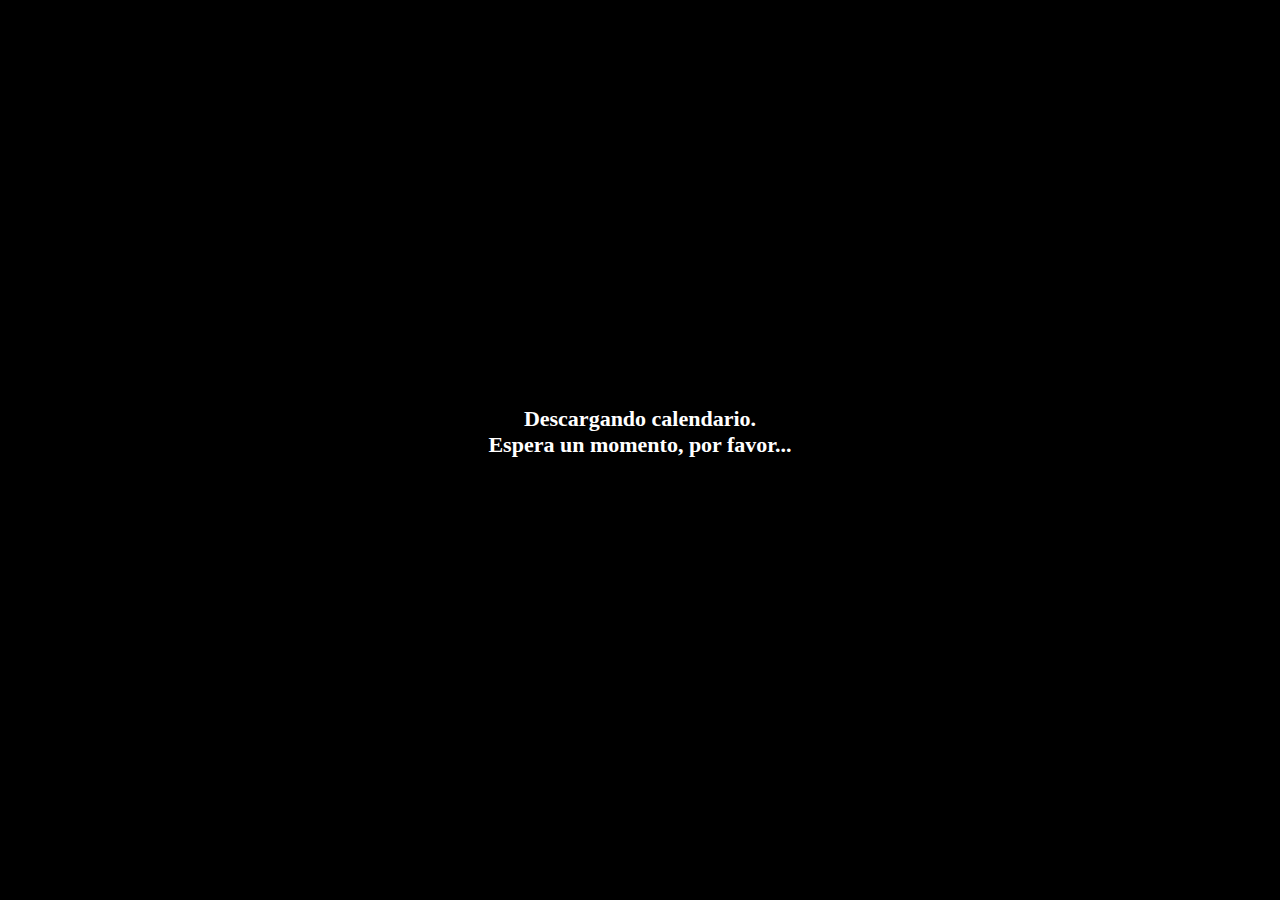
<file: index.html>
<!DOCTYPE html>
<html>
<head>
    <meta name="viewport" content="width=device-width, initial-scale=1, user-scalable=no" />
    <title>Calendario de turnos ECI</title>
    <link rel="stylesheet" href="css/style.css">
</head>

<body>

    <div id="container">
        <div id="contents">
        <b id=cabecera>Descargando calendario.<br>Espera un momento, por favor...</b>
        </div>     
    </div>
    <script src="js/app.js"></script>

        
    
</body>
</html>
</file>
<file: css/style.css>
html, body {
    width: 100%;
    height: 100%;
    margin: 0 auto;
    padding: 0;
    background: #000000;
}

em {
	      color: #ffffff;
	font-weight: bold;
	font-style: normal;
	font-size: 26px;
	
}

table {
      height: 70%;
      background: #fff;
      border-collapse: collapse;
      color: #222;
      font-family: 'PT Sans', sans-serif;
      font-size: 22px;
      width: 75%;
	  margin: auto;
	  
	  table-layout: fixed;
	  
    }

    td {
      border: 1px solid #ccc;
      color: #444;
      line-height: 10px;
      text-align: center;
    }

    tr:first-child td {
      color: #222;
      font-weight: 700;
    }

#cabecera {
    font-size: 22px;
    color: #ffffff;
    
}
#AM {
    background-color: #bd96b5;
}
#AT {
    background-color: #a7709a;
}
#FT {
    background-color: #5cc3ca;
}
#FM {
    background-color: #97cbc9;
}
#M {
    background-color: #94cbac;
}
#T {
    background-color: #01ba89;
}
#L {
    background-color: #ffc983;
}
#D {
    background-color: #c5c5c5;
}
#C {
    background-color: #7fb3b3;
}
#Vacio {
    background-color:#ffffff;
}
#container {
    width: 100%;
    height: 100%;
    display: table;
        margin-top:-18px;
    
}

#contents {
    display: table-cell;
    text-align: center;
    vertical-align: middle;
    background-color:#000000;
    -webkit-tap-highlight-color: transparent;
}

#pie{
	    vertical-align: bottom;
	
}

#content_text {
    font-weight: bold;
    font-size: 5em;
    color: #ffffff;
}
</file>
